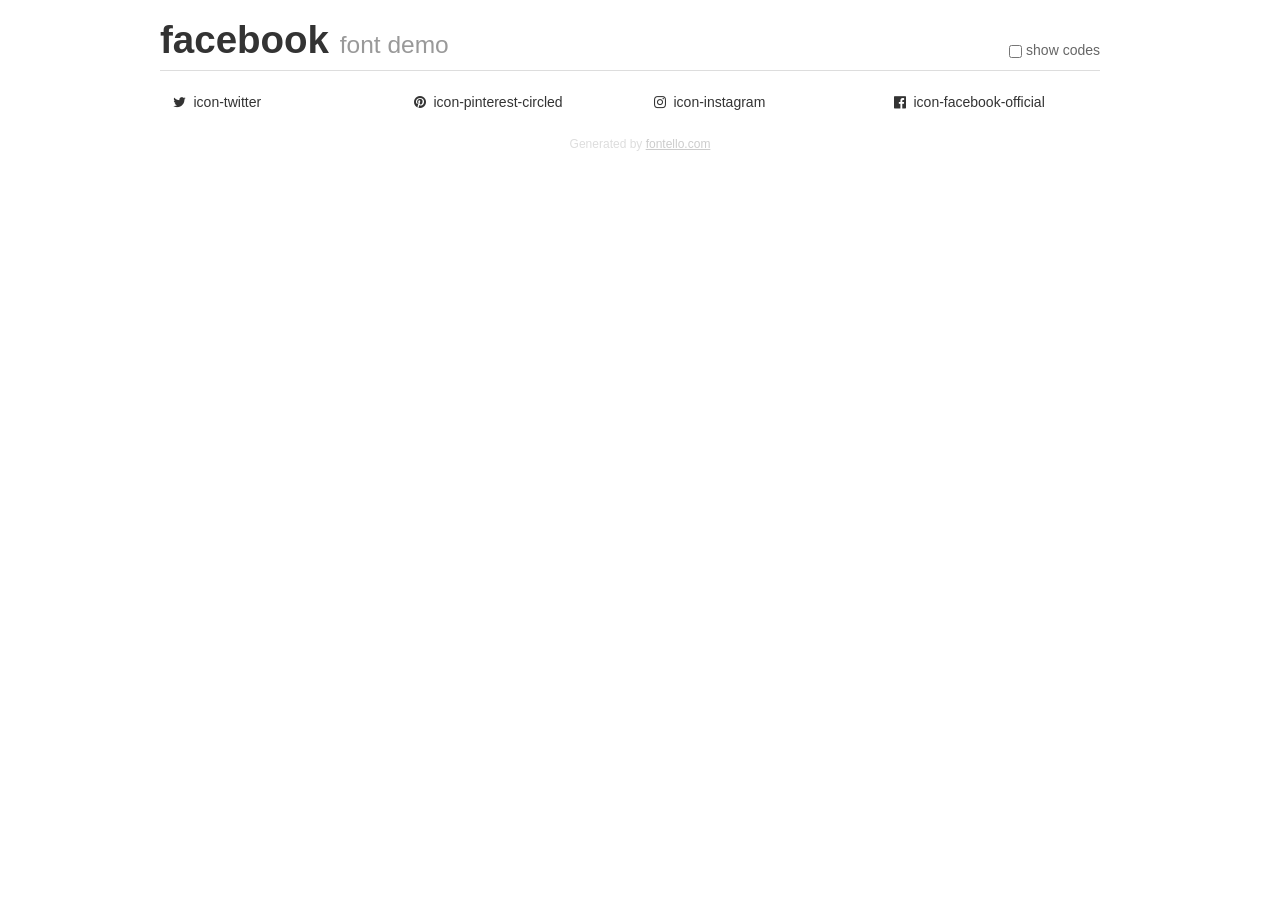
<file: insure/fontello/demo.html>
<!DOCTYPE html>
<html>
  <head><!--[if lt IE 9]><script language="javascript" type="text/javascript" src="//html5shim.googlecode.com/svn/trunk/html5.js"></script><![endif]-->
    <meta charset="UTF-8"><style>/*
 * Bootstrap v2.2.1
 *
 * Copyright 2012 Twitter, Inc
 * Licensed under the Apache License v2.0
 * http://www.apache.org/licenses/LICENSE-2.0
 *
 * Designed and built with all the love in the world @twitter by @mdo and @fat.
 */
.clearfix {
  *zoom: 1;
}
.clearfix:before,
.clearfix:after {
  display: table;
  content: "";
  line-height: 0;
}
.clearfix:after {
  clear: both;
}
html {
  font-size: 100%;
  -webkit-text-size-adjust: 100%;
  -ms-text-size-adjust: 100%;
}
a:focus {
  outline: thin dotted #333;
  outline: 5px auto -webkit-focus-ring-color;
  outline-offset: -2px;
}
a:hover,
a:active {
  outline: 0;
}
button,
input,
select,
textarea {
  margin: 0;
  font-size: 100%;
  vertical-align: middle;
}
button,
input {
  *overflow: visible;
  line-height: normal;
}
button::-moz-focus-inner,
input::-moz-focus-inner {
  padding: 0;
  border: 0;
}
body {
  margin: 0;
  font-family: "Helvetica Neue", Helvetica, Arial, sans-serif;
  font-size: 14px;
  line-height: 20px;
  color: #333;
  background-color: #fff;
}
a {
  color: #08c;
  text-decoration: none;
}
a:hover {
  color: #005580;
  text-decoration: underline;
}
.row {
  margin-left: -20px;
  *zoom: 1;
}
.row:before,
.row:after {
  display: table;
  content: "";
  line-height: 0;
}
.row:after {
  clear: both;
}
[class*="span"] {
  float: left;
  min-height: 1px;
  margin-left: 20px;
}
.container,
.navbar-static-top .container,
.navbar-fixed-top .container,
.navbar-fixed-bottom .container {
  width: 940px;
}
.span12 {
  width: 940px;
}
.span11 {
  width: 860px;
}
.span10 {
  width: 780px;
}
.span9 {
  width: 700px;
}
.span8 {
  width: 620px;
}
.span7 {
  width: 540px;
}
.span6 {
  width: 460px;
}
.span5 {
  width: 380px;
}
.span4 {
  width: 300px;
}
.span3 {
  width: 220px;
}
.span2 {
  width: 140px;
}
.span1 {
  width: 60px;
}
[class*="span"].pull-right,
.row-fluid [class*="span"].pull-right {
  float: right;
}
.container {
  margin-right: auto;
  margin-left: auto;
  *zoom: 1;
}
.container:before,
.container:after {
  display: table;
  content: "";
  line-height: 0;
}
.container:after {
  clear: both;
}
p {
  margin: 0 0 10px;
}
.lead {
  margin-bottom: 20px;
  font-size: 21px;
  font-weight: 200;
  line-height: 30px;
}
small {
  font-size: 85%;
}
h1 {
  margin: 10px 0;
  font-family: inherit;
  font-weight: bold;
  line-height: 20px;
  color: inherit;
  text-rendering: optimizelegibility;
}
h1 small {
  font-weight: normal;
  line-height: 1;
  color: #999;
}
h1 {
  line-height: 40px;
}
h1 {
  font-size: 38.5px;
}
h1 small {
  font-size: 24.5px;
}
body {
  margin-top: 90px;
}
.header {
  position: fixed;
  top: 0;
  left: 50%;
  margin-left: -480px;
  background-color: #fff;
  border-bottom: 1px solid #ddd;
  padding-top: 10px;
  z-index: 10;
}
.footer {
  color: #ddd;
  font-size: 12px;
  text-align: center;
  margin-top: 20px;
}
.footer a {
  color: #ccc;
  text-decoration: underline;
}
.the-icons {
  font-size: 14px;
  line-height: 24px;
}
.switch {
  position: absolute;
  right: 0;
  bottom: 10px;
  color: #666;
}
.switch input {
  margin-right: 0.3em;
}
.codesOn .i-name {
  display: none;
}
.codesOn .i-code {
  display: inline;
}
.i-code {
  display: none;
}
@font-face {
      font-family: 'facebook';
      src: url('./font/facebook.eot?79625269');
      src: url('./font/facebook.eot?79625269#iefix') format('embedded-opentype'),
           url('./font/facebook.woff?79625269') format('woff'),
           url('./font/facebook.ttf?79625269') format('truetype'),
           url('./font/facebook.svg?79625269#facebook') format('svg');
      font-weight: normal;
      font-style: normal;
    }
     
     
    .demo-icon
    {
      font-family: "facebook";
      font-style: normal;
      font-weight: normal;
      speak: never;
     
      display: inline-block;
      text-decoration: inherit;
      width: 1em;
      margin-right: .2em;
      text-align: center;
      /* opacity: .8; */
     
      /* For safety - reset parent styles, that can break glyph codes*/
      font-variant: normal;
      text-transform: none;
     
      /* fix buttons height, for twitter bootstrap */
      line-height: 1em;
     
      /* Animation center compensation - margins should be symmetric */
      /* remove if not needed */
      margin-left: .2em;
     
      /* You can be more comfortable with increased icons size */
      /* font-size: 120%; */
     
      /* Font smoothing. That was taken from TWBS */
      -webkit-font-smoothing: antialiased;
      -moz-osx-font-smoothing: grayscale;
     
      /* Uncomment for 3D effect */
      /* text-shadow: 1px 1px 1px rgba(127, 127, 127, 0.3); */
    }
     </style>
    <link rel="stylesheet" href="css/animation.css"><!--[if IE 7]><link rel="stylesheet" href="css/" + font.fontname + "-ie7.css"><![endif]-->
    <script>
      function toggleCodes(on) {
        var obj = document.getElementById('icons');
      
        if (on) {
          obj.className += ' codesOn';
        } else {
          obj.className = obj.className.replace(' codesOn', '');
        }
      }
      
    </script>
  </head>
  <body>
    <div class="container header">
      <h1>facebook <small>font demo</small></h1>
      <label class="switch">
        <input type="checkbox" onclick="toggleCodes(this.checked)">show codes
      </label>
    </div>
    <div class="container" id="icons">
      <div class="row">
        <div class="the-icons span3" title="Code: 0xf099"><i class="demo-icon icon-twitter">&#xf099;</i> <span class="i-name">icon-twitter</span><span class="i-code">0xf099</span></div>
        <div class="the-icons span3" title="Code: 0xf0d2"><i class="demo-icon icon-pinterest-circled">&#xf0d2;</i> <span class="i-name">icon-pinterest-circled</span><span class="i-code">0xf0d2</span></div>
        <div class="the-icons span3" title="Code: 0xf16d"><i class="demo-icon icon-instagram">&#xf16d;</i> <span class="i-name">icon-instagram</span><span class="i-code">0xf16d</span></div>
        <div class="the-icons span3" title="Code: 0xf230"><i class="demo-icon icon-facebook-official">&#xf230;</i> <span class="i-name">icon-facebook-official</span><span class="i-code">0xf230</span></div>
      </div>
    </div>
    <div class="container footer">Generated by <a href="http://fontello.com">fontello.com</a></div>
  </body>
</html>
</file>
<file: insure/fontello/css/animation.css>
/*
   Animation example, for spinners
*/
.animate-spin {
  -moz-animation: spin 2s infinite linear;
  -o-animation: spin 2s infinite linear;
  -webkit-animation: spin 2s infinite linear;
  animation: spin 2s infinite linear;
  display: inline-block;
}
@-moz-keyframes spin {
  0% {
    -moz-transform: rotate(0deg);
    -o-transform: rotate(0deg);
    -webkit-transform: rotate(0deg);
    transform: rotate(0deg);
  }

  100% {
    -moz-transform: rotate(359deg);
    -o-transform: rotate(359deg);
    -webkit-transform: rotate(359deg);
    transform: rotate(359deg);
  }
}
@-webkit-keyframes spin {
  0% {
    -moz-transform: rotate(0deg);
    -o-transform: rotate(0deg);
    -webkit-transform: rotate(0deg);
    transform: rotate(0deg);
  }

  100% {
    -moz-transform: rotate(359deg);
    -o-transform: rotate(359deg);
    -webkit-transform: rotate(359deg);
    transform: rotate(359deg);
  }
}
@-o-keyframes spin {
  0% {
    -moz-transform: rotate(0deg);
    -o-transform: rotate(0deg);
    -webkit-transform: rotate(0deg);
    transform: rotate(0deg);
  }

  100% {
    -moz-transform: rotate(359deg);
    -o-transform: rotate(359deg);
    -webkit-transform: rotate(359deg);
    transform: rotate(359deg);
  }
}
@-ms-keyframes spin {
  0% {
    -moz-transform: rotate(0deg);
    -o-transform: rotate(0deg);
    -webkit-transform: rotate(0deg);
    transform: rotate(0deg);
  }

  100% {
    -moz-transform: rotate(359deg);
    -o-transform: rotate(359deg);
    -webkit-transform: rotate(359deg);
    transform: rotate(359deg);
  }
}
@keyframes spin {
  0% {
    -moz-transform: rotate(0deg);
    -o-transform: rotate(0deg);
    -webkit-transform: rotate(0deg);
    transform: rotate(0deg);
  }

  100% {
    -moz-transform: rotate(359deg);
    -o-transform: rotate(359deg);
    -webkit-transform: rotate(359deg);
    transform: rotate(359deg);
  }
}
</file>
